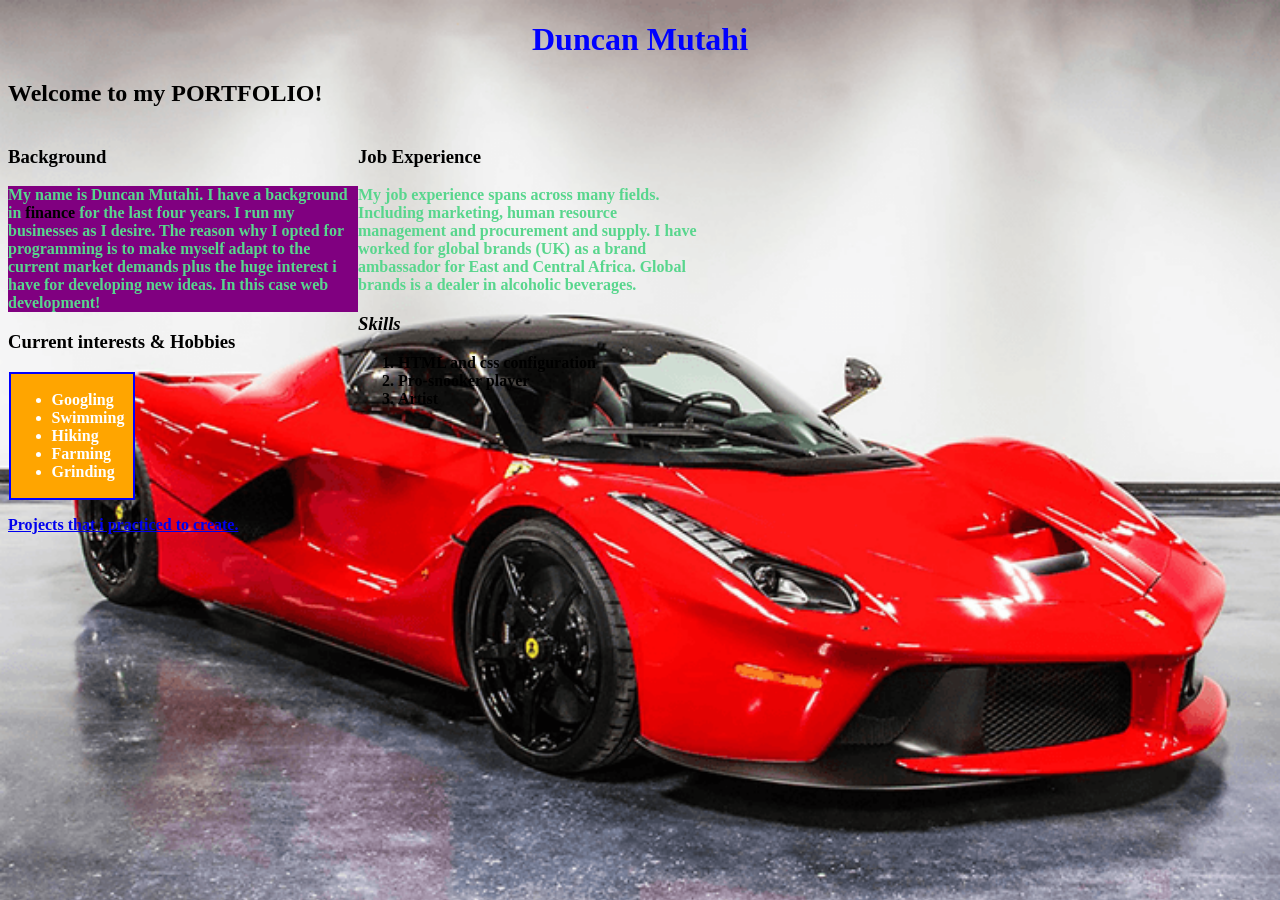
<file: index.html>
<!DOCTYPE html>
<html lang="en">
  <head>
    <title>Duncan Mutahi</title>
  <link href="css/styles.css" rel="stylesheet" type="text/css">
  </head>
    <body>
      <h1>Duncan Mutahi</h1>
      <h2>Welcome to my <strong>PORTFOLIO</strong>!</h2>

    <div class="column">
      <h3><strong>Background</strong></h3>
      <div class="background">
    <p>My name is Duncan Mutahi. I have a background in <span class="important">finance</span> for the last four years. I run my businesses
    as I desire. The reason why I opted for programming is to make myself adapt to the current
  market demands plus the huge interest i have for developing new ideas. In this case web
development!</p>
      </div>

    <p><h3><strong>Current interests & Hobbies</strong></h3>
      <div class="test-box">
    <ul>
      <li>Googling</li>
      <li>Swimming</li>
      <li>Hiking</li>
      <li>Farming</li>
      <li>Grinding</li>
    </ul>
      </div></p>
      <p><a href="https://github.com/Duncan1706/D.M/blob/master/my-first-webpage.html">Projects that i practiced to create.</a> </p>
    </div>

    <div class="column">
    <h3><strong>Job Experience</strong></h3>
    <p>My job experience spans across many fields. Including marketing, human resource management and procurement
    and supply. I have worked for global brands (UK) as a brand ambassador for East and Central Africa. Global brands is a dealer in alcoholic
  beverages.</p>

    <p><h3><em>Skills</em></h3>
      <div class="important">
  <ol>
    <li>HTML and css configuration</li>
    <li>Pro-snooker player</li>
    <li>Artist</li>
  </ol>
      </div></p>
    </div>





  </body>
</html>
</file>
<file: css/styles.css>
h1 {
    color: #0000ff;
    text-align:center;
}
body {
    background-image: url("../Car.png");
    background-repeat: no-repeat;
    background-size: cover;
    text-align: left;
}
h3 {
    text-align:left;
}
p {
  color: #58D68D;
  font-weight: bolder;
}
ul {
  color: white;
  font-weight: bolder;
}
.important {
  color: black;
  font-weight: bold;
}
.test-box {
  border: 2px solid blue;
  padding: 1px;
  margin: 0.5px;
  width: 120px;
  background-color: orange;

}
.column {
  width: 350px;
  float: left;
}
.background p {
  background-color: purple;
}
</file>
